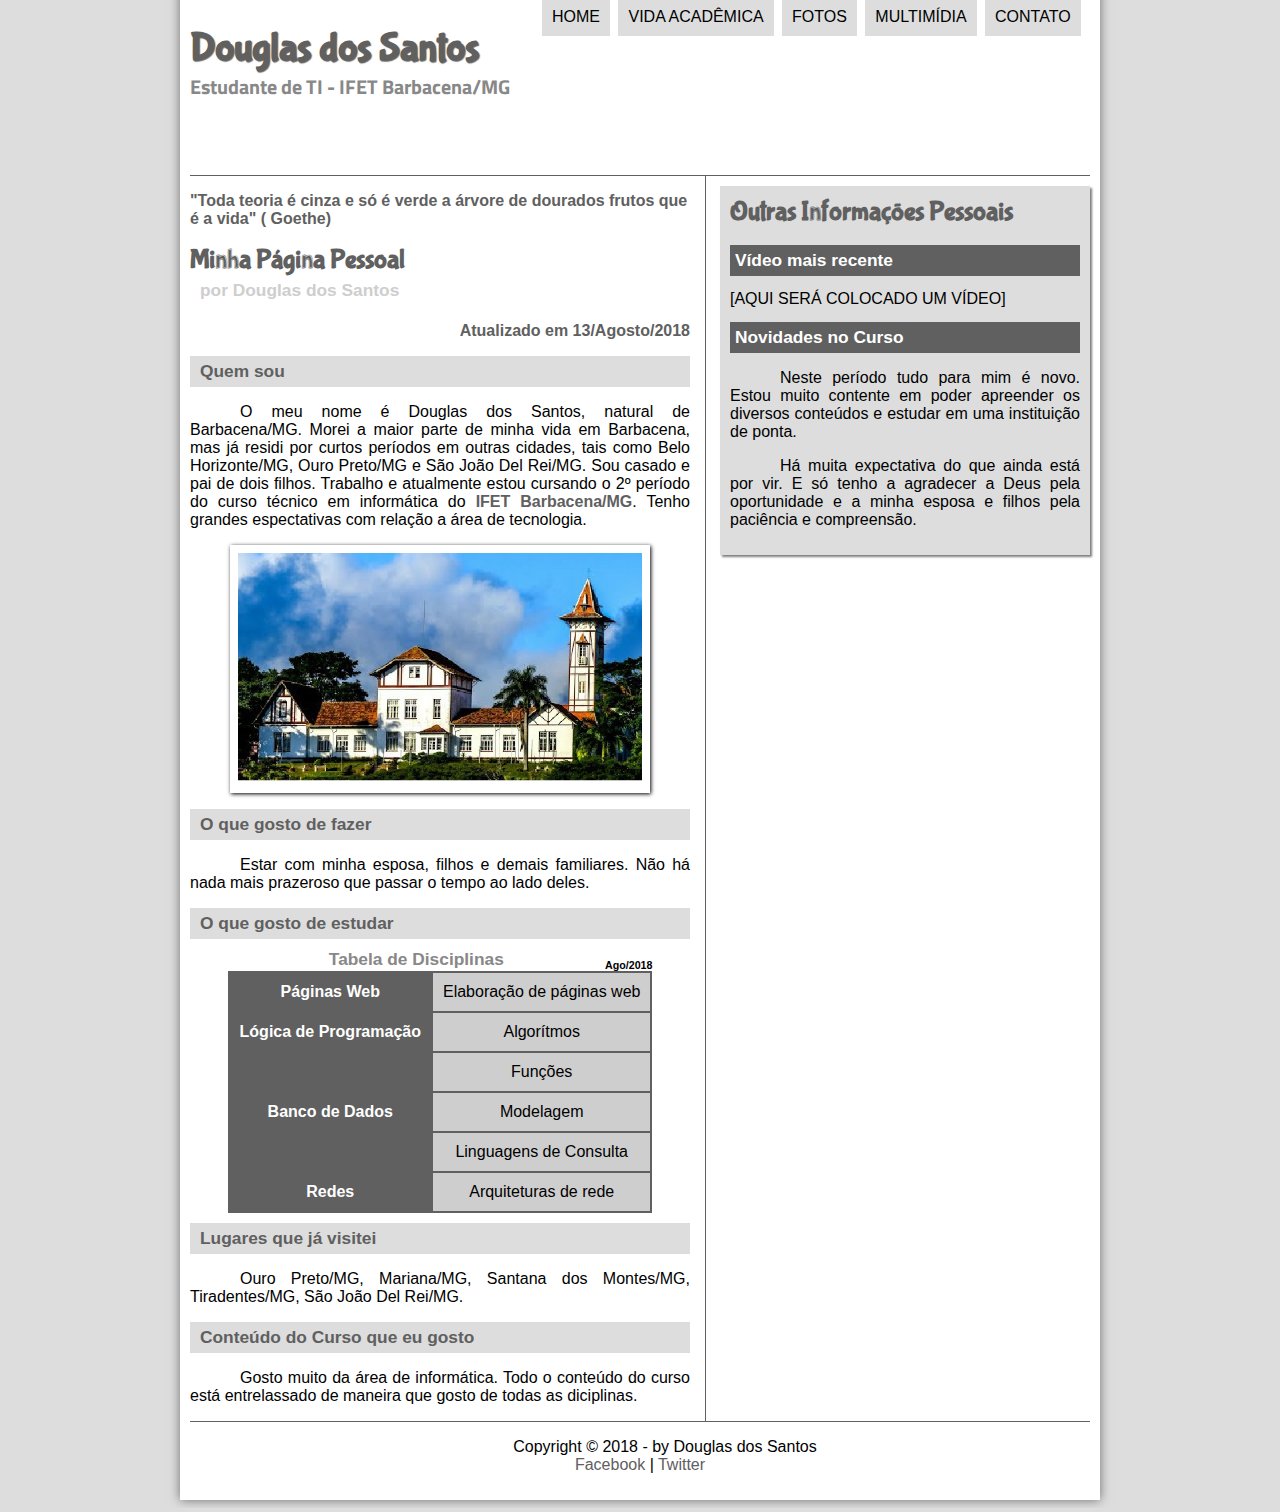
<file: index.html>
<!DOCTYPE html>
<html lang=/"pt-br">

<head>
	<meta charset="UTF-8"/>
	<title>Página Pessoal</title>
	<link rel = "stylesheet" type = "text/css" href = "estilo.css"/>
</head>

<script language="javascript" src="_javascript/funcoes.js"></script>

<body>
<div id="interface">
	<header id="cabecalho">
	<h1>Douglas dos Santos</h1>
	<h2>Estudante de TI - IFET Barbacena/MG</h2>
	
	<!img id="icone" src="aqui vai uma imagem">
	
    <nav id="menu" onmouseout="mudaFoto('_imagens/????')">
	<h1>Menu Principal</h1>
	<ul type="disc">
		<li onmouseover="mudaFoto('_imagens/????')"><a href="index.html" target="blank">Home</a></li>
		<li onmouseover="mudaFoto('_imagens/?????')"><a href="vidaacad.html" target="blank">Vida Acadêmica</a></li>
		<li onmouseover="mudaFoto('_imagens/?????')"><a href="fotos.html" target="blank">Fotos</a></li>
		<li onmouseover="mudaFoto('_imagens/?????')"><a href="multimidia.html" target="blank">Multimídia</a></li>
		<li onmouseover="mudaFoto('_imagens/?????')"><a href="contato.html" target="blank">Contato</a></li>
	</ul>
    </nav>

	</header>

<section id="corpo">
<article id="noticia-principal">
<header id="cabecalho-artigo">
<h3>"Toda teoria é cinza e só é verde a árvore de dourados frutos que é a vida" ( Goethe)</h3>
<h1>Minha Página Pessoal</h1>
<h2>por Douglas dos Santos</h2>
<h3 class="direita">Atualizado em 13/Agosto/2018</h3>
</header>

<h2>Quem sou</h2>
<p>O meu nome é Douglas dos Santos, natural de Barbacena/MG. Morei a maior parte de minha vida em Barbacena, mas já residi por curtos períodos em outras cidades, tais como Belo Horizonte/MG, Ouro Preto/MG e São João Del Rei/MG. Sou casado e pai de dois filhos. Trabalho e atualmente estou cursando o 2º período do curso técnico em informática do <a href="http://www.barbacena.ifsudestemg.edu.br/" span style="font-weight:900;">IFET Barbacena/MG</a>. Tenho grandes espectativas com relação a área de tecnologia.</p>

<figure class = "foto-legenda">
	<img src = "_imagens/ifet2.jpg"/>
	<figcaption>
		<h3>Instituto Federal Sudeste de Minas Gerais</h3>
		<p>Campus Barbacena</p>
	</figcaption>
</figure>

<h2>O que gosto de fazer</h2>

<p>Estar com minha esposa, filhos e demais familiares. Não há nada mais prazeroso que passar o tempo ao lado deles.</p>

<h2>O que gosto de estudar</h2>

<table id="tabelaspec">
	<caption>Tabela de Disciplinas <span>Ago/2018</span></caption>

<tr><td class="ce">Páginas Web</td><td class="cd">Elaboração de páginas web</td></tr>
<tr><td rowspan="2" class="ce">Lógica de Programação</td><td class="cd">Algorítmos</td></tr>
<tr><td class="cd">Funções</td></tr>
<tr><td rowspan="2" class="ce">Banco de Dados</td><td class="cd">Modelagem</tr>
<tr><td class="cd">Linguagens de Consulta</td></tr>
<tr><td class="ce">Redes</td><td class="cd">Arquiteturas de rede</td></tr>
</table>

<h2>Lugares que já visitei</h2>
<p>Ouro Preto/MG, Mariana/MG, Santana dos Montes/MG, Tiradentes/MG, São João Del Rei/MG.</p>

<h2>Conteúdo do Curso que eu gosto</h2>
<p>Gosto muito da área de informática. Todo o conteúdo do curso está entrelassado de maneira que gosto de todas as diciplinas.</p>

</article>
</section>

<aside id="lateral">
<h1>Outras Informações Pessoais</h1>
<h2>Vídeo mais recente</h2>

[AQUI SERÁ COLOCADO UM VÍDEO]

<h2>Novidades no Curso</h2>
<p>Neste período tudo para mim é novo. Estou muito contente em poder apreender os diversos conteúdos e estudar em uma instituição de ponta.</p>

<p>Há muita expectativa do que ainda está por vir. E só tenho a agradecer a Deus pela oportunidade e a minha esposa e filhos pela paciência e compreensão.</p>
</aside>
<footer id="rodape">
<p>Copyright &copy; 2018 - by Douglas dos Santos<br/>
<a href="http://facebook.com/(em construção)" target="blank"> Facebook</a> |
<a href="http://twitter.com/(em construção)" target="blank"> Twitter</a></p>
</footer>
</div>
</body>
</html>
</file>
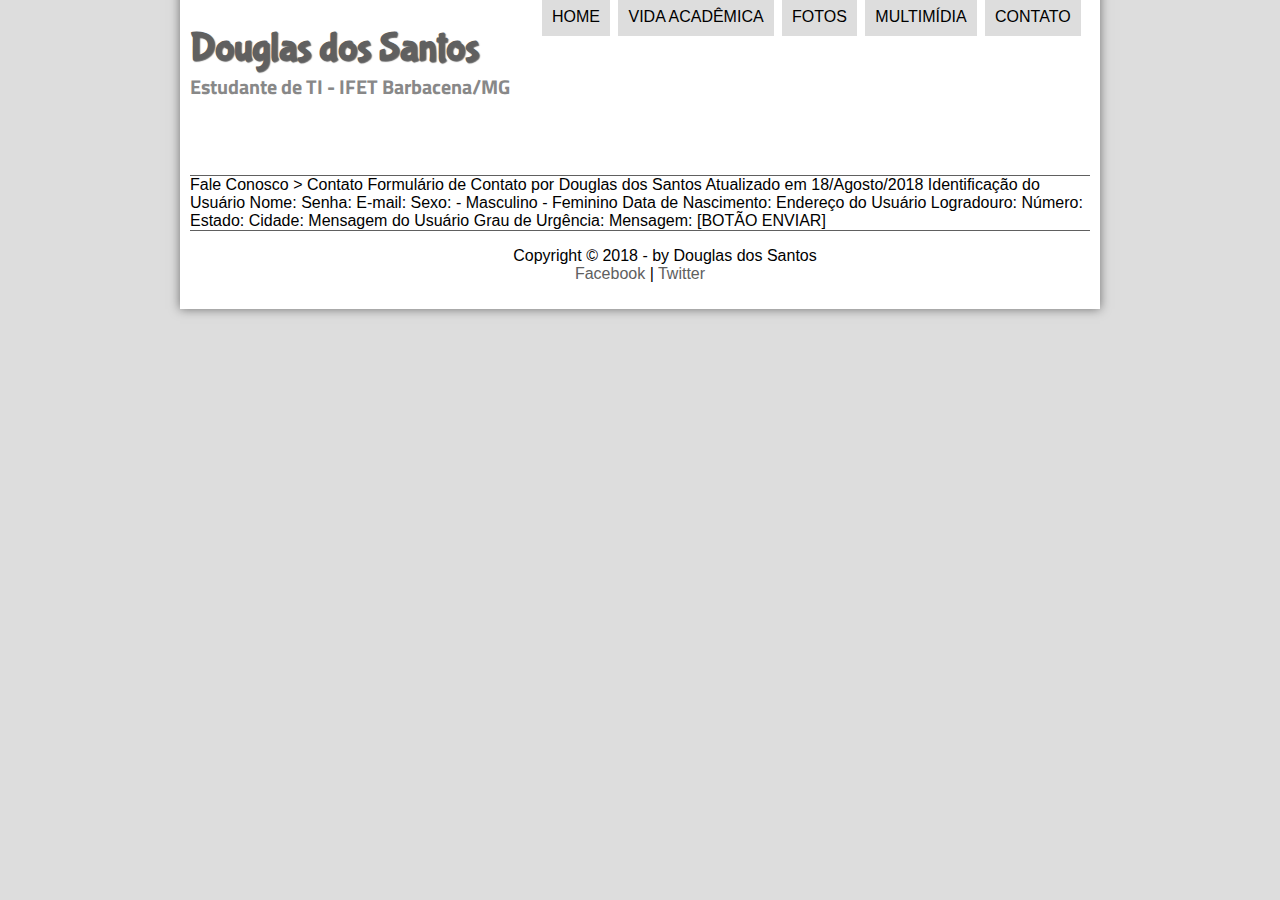
<file: contato.html>
<!DOCTYPE html>
<html lang=/"pt-br">

<head>
    <meta charset="UTF-8"/>
    <title>Contato</title>
    <link rel = "stylesheet" type = "text/css" href = "_css/estilo.css"/>
</head>

<script language="javascript" src="_javascript/funcoes.js"></script>

<body>
<div id="interface">
    <header id="cabecalho">
        <hgroup>
            <h1>Douglas dos Santos</h1>
            <h2>Estudante de TI - IFET Barbacena/MG</h2>
        </hgroup>

        <!img id="icone" src="_imagens/?????.png">

        <nav id="menu" onmouseout="mudaFoto('_imagens/contato.png')">
            <h1>Menu Principal</h1>
            <ul type="disc">
                <li onmouseover="mudaFoto('_imagens/home.png')"><a href="index.html" target="blank">Home</a></li>
                <li onmouseover="mudaFoto('_imagens/especificacoes.png')"><a href="vidaacad.html" target="blank">Vida Acadêmica</a></li>
                <li onmouseover="mudaFoto('_imagens/fotos.png')"><a href="fotos.html" target="blank">Fotos</a></li>
                <li onmouseover="mudaFoto('_imagens/multimidia.png')"><a href="multimidia.html" target="blank">Multimídia</a></li>
                <li onmouseover="mudaFoto('_imagens/contato.png')"><a href="contato.html" target="blank">Contato</a></li>
            </ul>
        </nav>

    </header>

Fale Conosco > Contato
Formulário de Contato
por Douglas dos Santos
Atualizado em 18/Agosto/2018

Identificação do Usuário
    Nome:
    Senha:
    E-mail:
    Sexo:
        - Masculino
        - Feminino
    Data de Nascimento:

Endereço do Usuário
    Logradouro:
    Número:
    Estado:
    Cidade:

Mensagem do Usuário
    Grau de Urgência:
    Mensagem:



[BOTÃO ENVIAR]

<footer id="rodape">
    <p>Copyright &copy; 2018 - by Douglas dos Santos<br/>
        <a href="http://facebook.com/(em construção)" target="blank"> Facebook</a> |
        <a href="http://twitter.com/(em construção)" target="blank"> Twitter</a></p>
</footer>
</div>
</body>
</html>
</file>
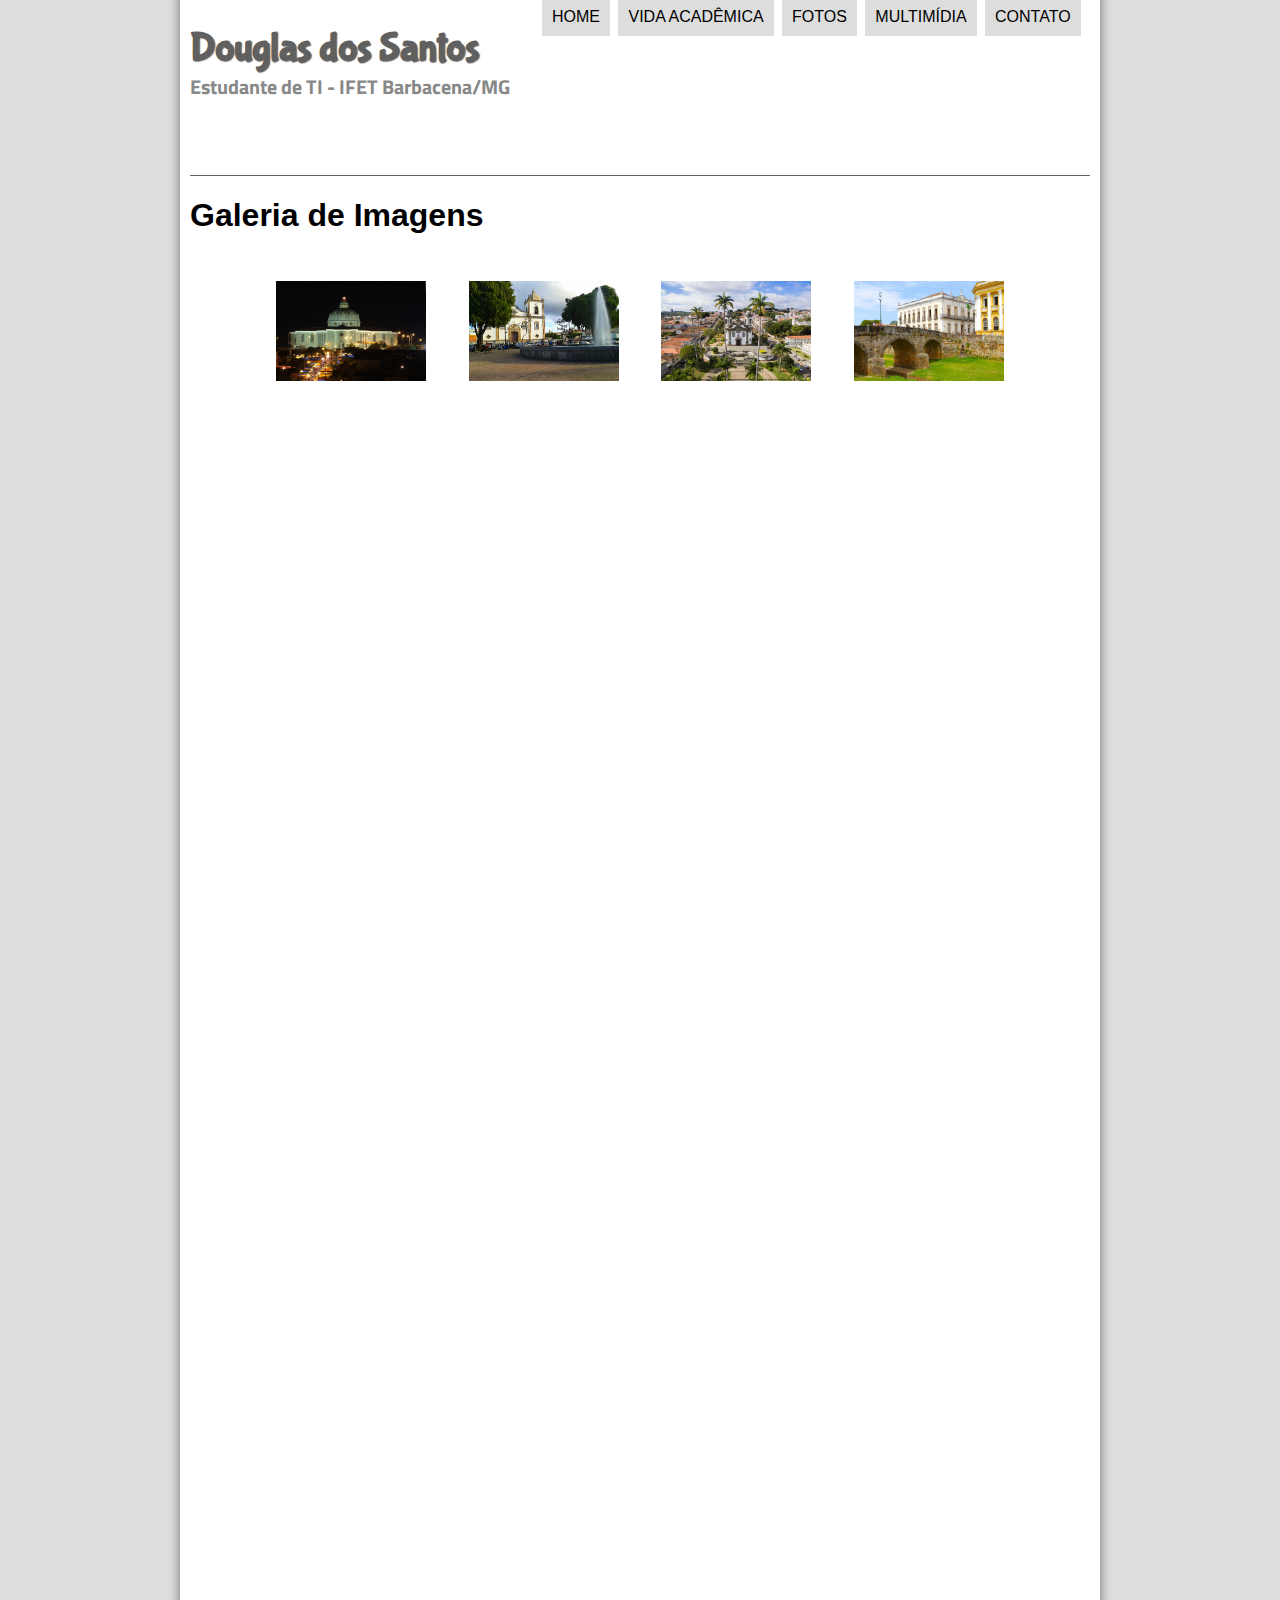
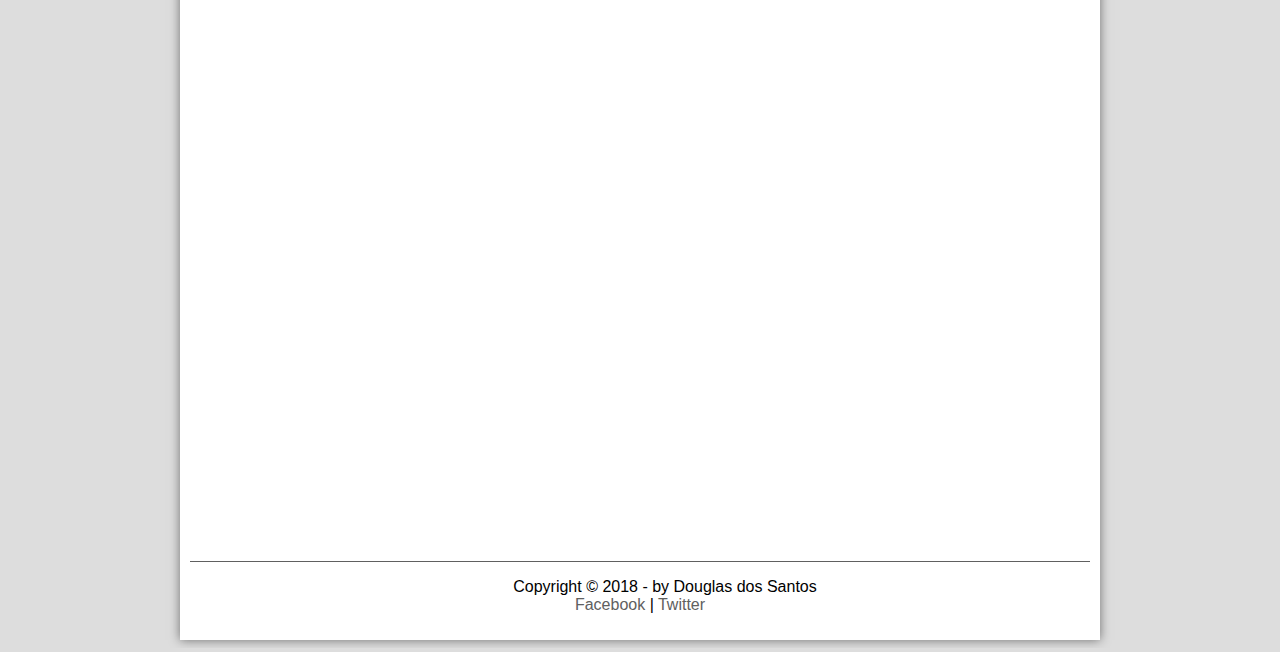
<file: fotos.html>
<!DOCTYPE html>
<html lang=/"pt-br">

<head>
    <meta charset="UTF-8"/>
    <title>Galeria</title>
    <meta name="viewport" content="width=device-width, user-scalable=no, initial-scale=1, maximum-scale=1, minimum-scale=1">
    <link rel = "stylesheet" type = "text/css" href = "_css/estilo.css"/>
    <link rel = "stylesheet" type = "text/css" href = "_css/fotos.css"/>
</head>

<script language="javascript" src="_javascript/funcoes.js"></script>

<body>
<div id="interface">
    <header id="cabecalho">
        <hgroup>
            <h1>Douglas dos Santos</h1>
            <h2>Estudante de TI - IFET Barbacena/MG</h2>
         </hgroup>

        <!img id="icone" src="_imagens/????.png">

        <nav id="menu" onmouseout="mudaFoto('_imagens/fotos.png')">
            <h1>Menu Principal</h1>
            <ul type="disc">
                <li onmouseover="mudaFoto('_imagens/home.png')"><a href="index.html" target="blank">Home</a></li>
                <li onmouseover="mudaFoto('_imagens/especificacoes.png')"><a href="vidaacad.html" target="blank">Vida Acadêmica</a></li>
                <li onmouseover="mudaFoto('_imagens/fotos.png')"><a href="fotos.html" target="blank">Fotos</a></li>
                <li onmouseover="mudaFoto('_imagens/multimidia.png')"><a href="multimidia.html" target="blank">Multimídia</a></li>
                <li onmouseover="mudaFoto('_imagens/contato.png')"><a href="contato.html" target="blank">Contato</a></li>
            </ul>
        </nav>

    </header>

    <h1>Galeria de Imagens</h1>
    <ul class ="galeria">
        <li><a href="#img1"><img src="_imagens/imagem1.jpg"></a></li>
        <li><a href="#img2"><img src="_imagens/imagem2.jpg"></a></li>
        <li><a href="#img3"><img src="_imagens/imagem3.jpg"></a></li>
        <li><a href="#img4"><img src="_imagens/imagem4.jpg"></a></li>
    </ul>

    <div class="modal" id="img1">
        <h3>Barbacena 1</h3>
        <div class="imagem">
            <a href="#img4">&#60;</a>
            <a href="#img2"><img src="_imagens/imagem1.jpg"></a>
            <a href="#img2">></a>
        </div>
        <a class="fechar" href="">X</a>
     </div>

         <div class="modal" id="img2">
        <h3>Barbacena 2</h3>
        <div class="imagem">
            <a href="#img1">&#60;</a>
            <a href="#img3"><img src="_imagens/imagem2.jpg"></a>
            <a href="#img3">></a>
        </div>
        <a class="fechar" href="">X</a>
    
    </div>
        <div class="modal" id="img3">
        <h3>São João Del Rei 1</h3>
        <div class="imagem">
            <a href="#img2">&#60;</a>
            <a href="#img4"><img src="_imagens/imagem3.jpg"></a>
            <a href="#img4">></a>
        </div>
        <a class="fechar" href="">X</a>
    
    </div>
        <div class="modal" id="img4">
        <h3>São João Del Rei 2</h3>
        <div class="imagem">
            <a href="#img3">&#60;</a>
            <a href="#img1"><img src="_imagens/imagem4.jpg"></a>
            <a href="#img1">></a>
        </div>
        <a class="fechar" href="">X</a>
    
    </div>



<footer id="rodape">
    <p>Copyright &copy; 2018 - by Douglas dos Santos<br/>
        <a href="http://facebook.com/(em construção)" target="blank"> Facebook</a> |
        <a href="http://twitter.com/(em construção)" target="blank"> Twitter</a></p>
</footer>
</div>
</body>
</html>
</file>
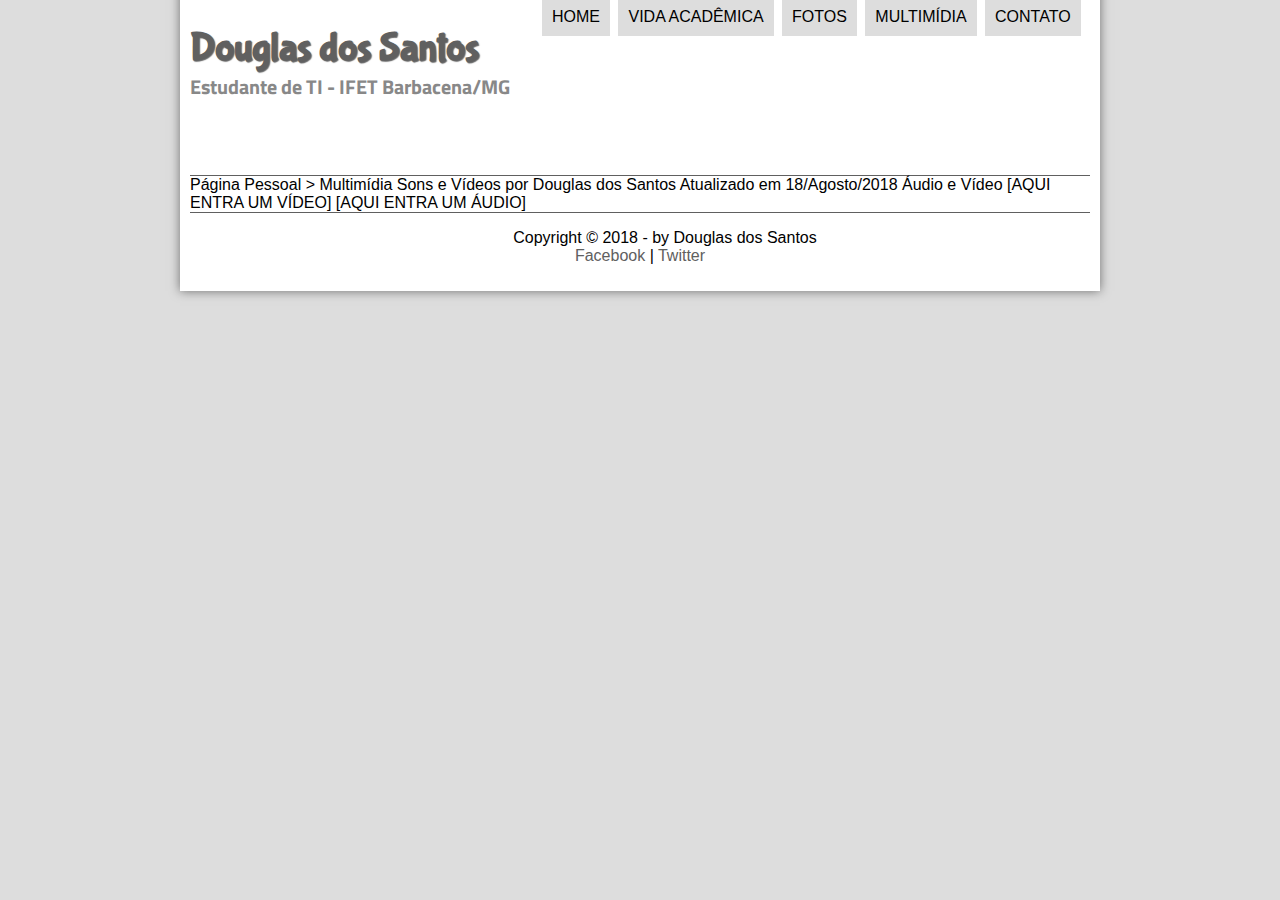
<file: multimidia.html>
<!DOCTYPE html>
<html lang=/"pt-br">

<head>
    <meta charset="UTF-8"/>
    <title>Multimidia</title>
    <link rel = "stylesheet" type = "text/css" href = "_css/estilo.css"/>
</head>

<script language="javascript" src="_javascript/funcoes.js"></script>

<body>
<div id="interface">
    <header id="cabecalho">
        <hgroup>
            <h1>Douglas dos Santos</h1>
            <h2>Estudante de TI - IFET Barbacena/MG</h2>
        </hgroup>

        <!img id="icone" src="_imagens/????.png">

        <nav id="menu" onmouseout="mudaFoto('_imagens/multimidia.png'')">
            <h1>Menu Principal</h1>
            <ul type="disc">
                <li onmouseover="mudaFoto('_imagens/home.png')"><a href="index.html" target="blank">Home</a></li>
                <li onmouseover="mudaFoto('_imagens/especificacoes.png')"><a href="vidaacad.html" target="blank">Vida Acadêmica</a></li>
                <li onmouseover="mudaFoto('_imagens/fotos.png')"><a href="fotos.html" target="blank">Fotos</a></li>
                <li onmouseover="mudaFoto('_imagens/multimidia.png')"><a href="multimidia.html" target="blank">Multimídia</a></li>
                <li onmouseover="mudaFoto('_imagens/contato.png')"><a href="contato.html" target="blank">Contato</a></li>
            </ul>
        </nav>

    </header>

Página Pessoal > Multimídia
Sons e Vídeos
por Douglas dos Santos
Atualizado em 18/Agosto/2018


Áudio e Vídeo

[AQUI ENTRA UM VÍDEO]
[AQUI ENTRA UM ÁUDIO]

    <footer id="rodape">
        <p>Copyright &copy; 2018 - by Douglas dos Santos<br/>
            <a href="http://facebook.com/(em construção)" target="blank"> Facebook</a> |
            <a href="http://twitter.com/(em construção)" target="blank"> Twitter</a></p>
    </footer>
</div>
</body>
</html>
</file>
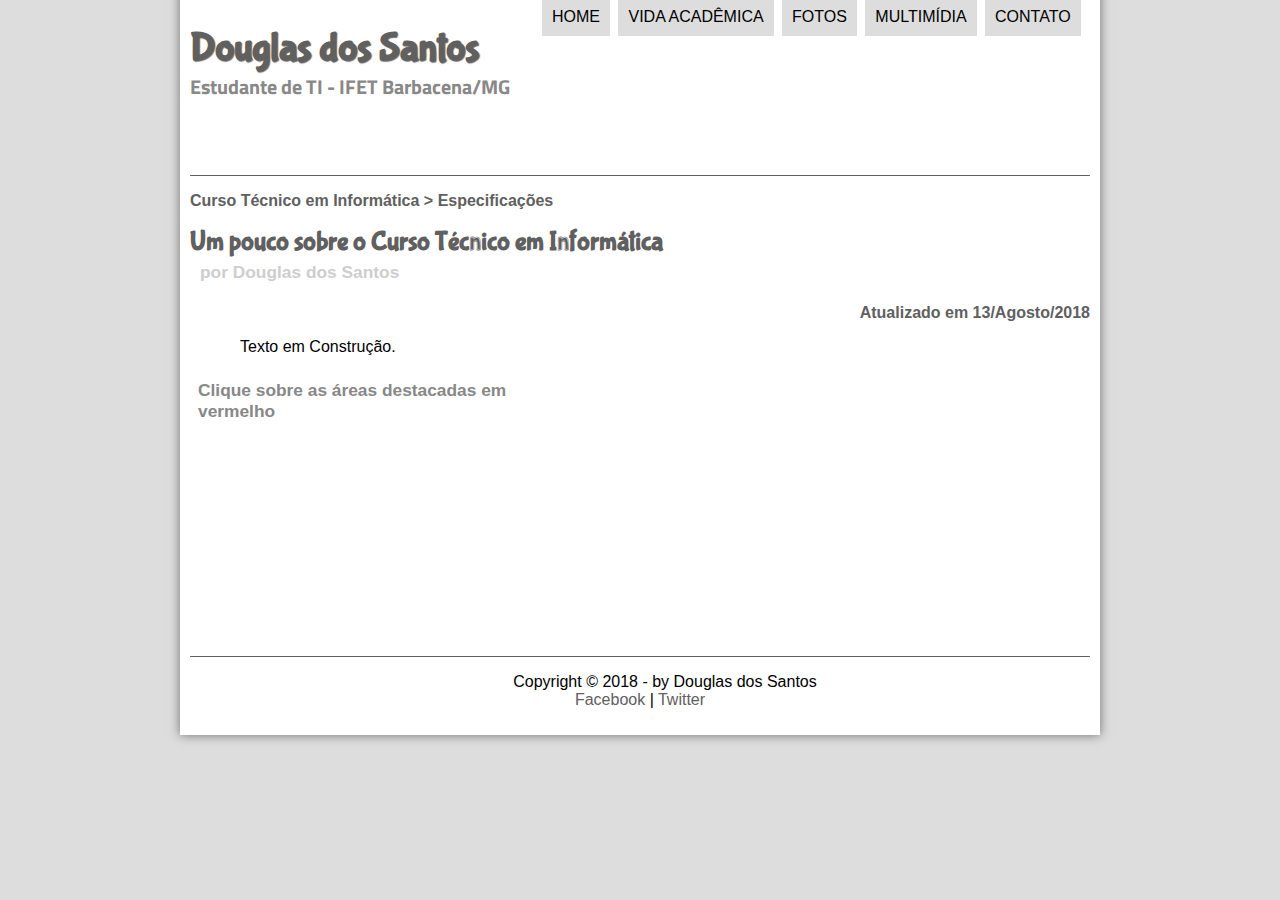
<file: vidaacad.html>
<!DOCTYPE html>
<html lang=/"pt-br">

<head>
    <meta charset="UTF-8"/>
    <title>Página Pessoal</title>
    <link rel = "stylesheet" type = "text/css" href = "_css/estilo.css"/>
    <link rel="stylesheet" href="_css/vidaacad.css"/>
</head>

<script language="javascript" src="_javascript/funcoes.js"></script>

<body>
<div id="interface">
    <header id="cabecalho">
             <h1>Douglas dos Santos</h1>
            <h2>Estudante de TI - IFET Barbacena/MG</h2>
    </header>
 
        <!img id="icone" src="_imagens/?????">

        <nav id="menu" onmouseout="mudaFoto('_imagens/especificacoes.png')">
            <h1>Menu Principal</h1>
            <ul type="disc">
                <li onmouseover="mudaFoto('_imagens/home.png')"><a href="index.html" target="blank">Home</a></li>
                <li onmouseover="mudaFoto('_imagens/especificacoes.png')"><a href="vidaacad.html" target="blank">Vida Acadêmica</a></li>
                <li onmouseover="mudaFoto('_imagens/fotos.png')"><a href="fotos.html" target="blank">Fotos</a></li>
                <li onmouseover="mudaFoto('_imagens/multimidia.png')"><a href="multimidia.html" target="blank">Multimídia</a></li>
                <li onmouseover="mudaFoto('_imagens/contato.png')"><a href="contato.html" target="blank">Contato</a></li>
            </ul>
        </nav>

    </header>

<section id="corpo-full">
      <article id="noticia-principal">
            <header id="cabecalho-artigo">
                <hgroup>
                    <h3>Curso Técnico em Informática > Especificações</h3>
                    <h1>Um pouco sobre o Curso Técnico em Informática</h1>
                    <h2>por Douglas dos Santos</h2>
                    <h3 class="direita">Atualizado em 13/Agosto/2018</h3>
                </hgroup>
            </header>

            <p>Texto em Construção.</p>

            <section id="conteudo">
                <!img src="_imagens/????.jpg">
                <iframe src="vidaacademica.html" name="janela" id="frame-spec"></iframe>
            </section>
        </article>
</section>

    <footer id="rodape">
        <p>Copyright &copy; 2018 - by Douglas dos Santos<br/>
            <a href="http://facebook.com/(em construção)" target="blank"> Facebook</a> |
            <a href="http://twitter.com/(em construção)" target="blank"> Twitter</a></p>
    </footer>
</div>
</body>
</html>
</file>
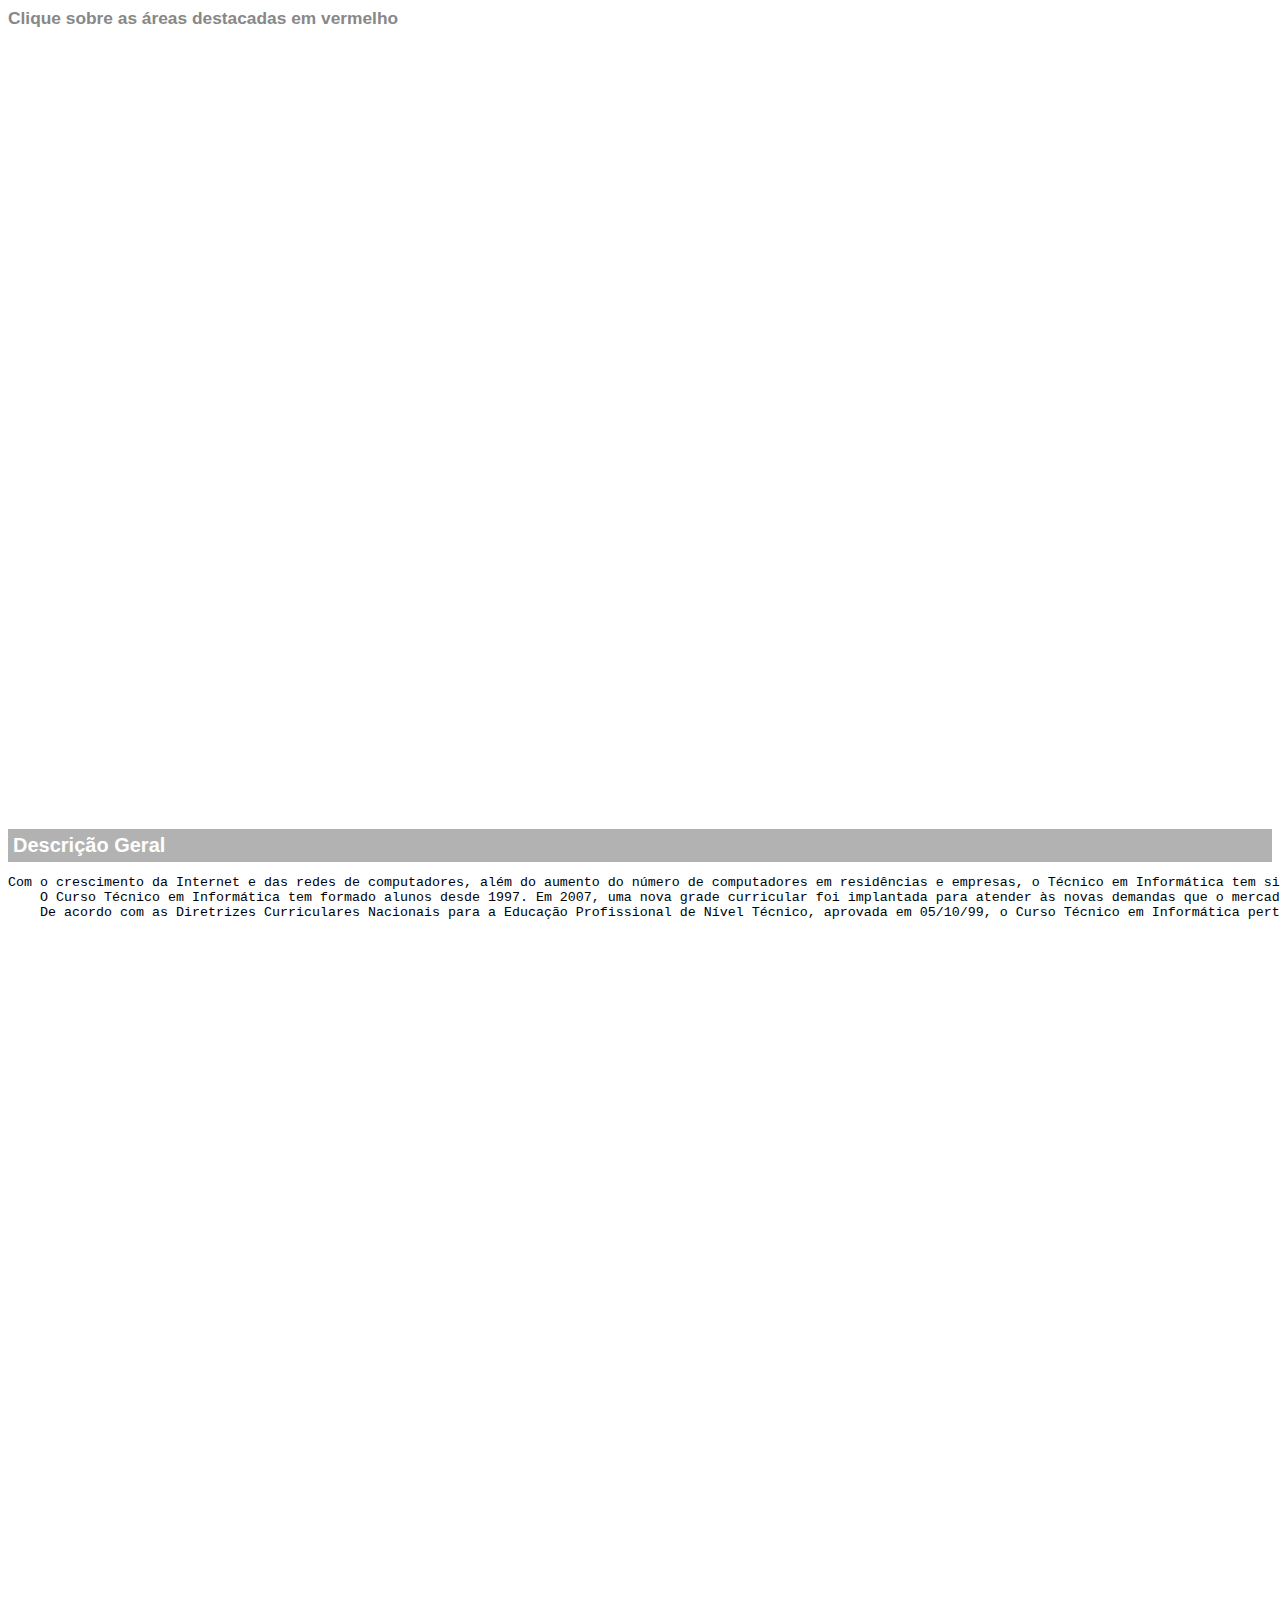
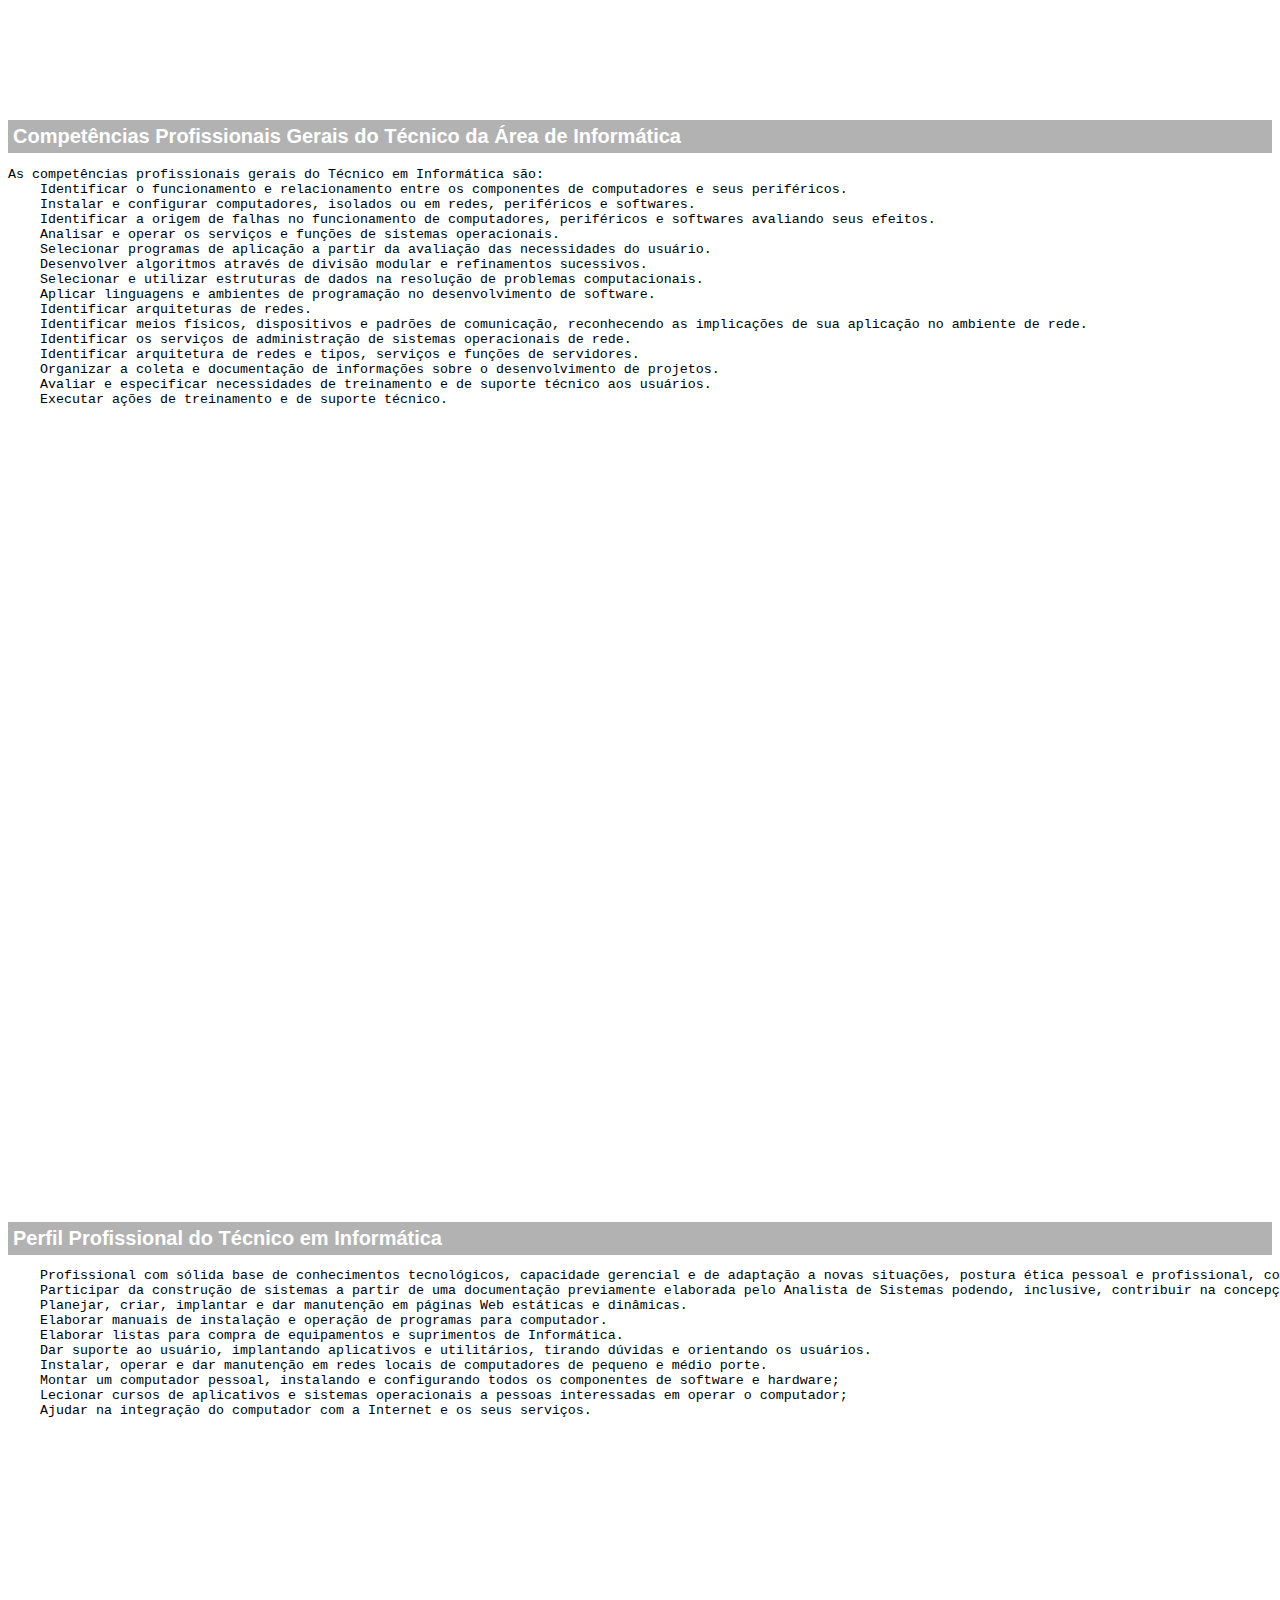
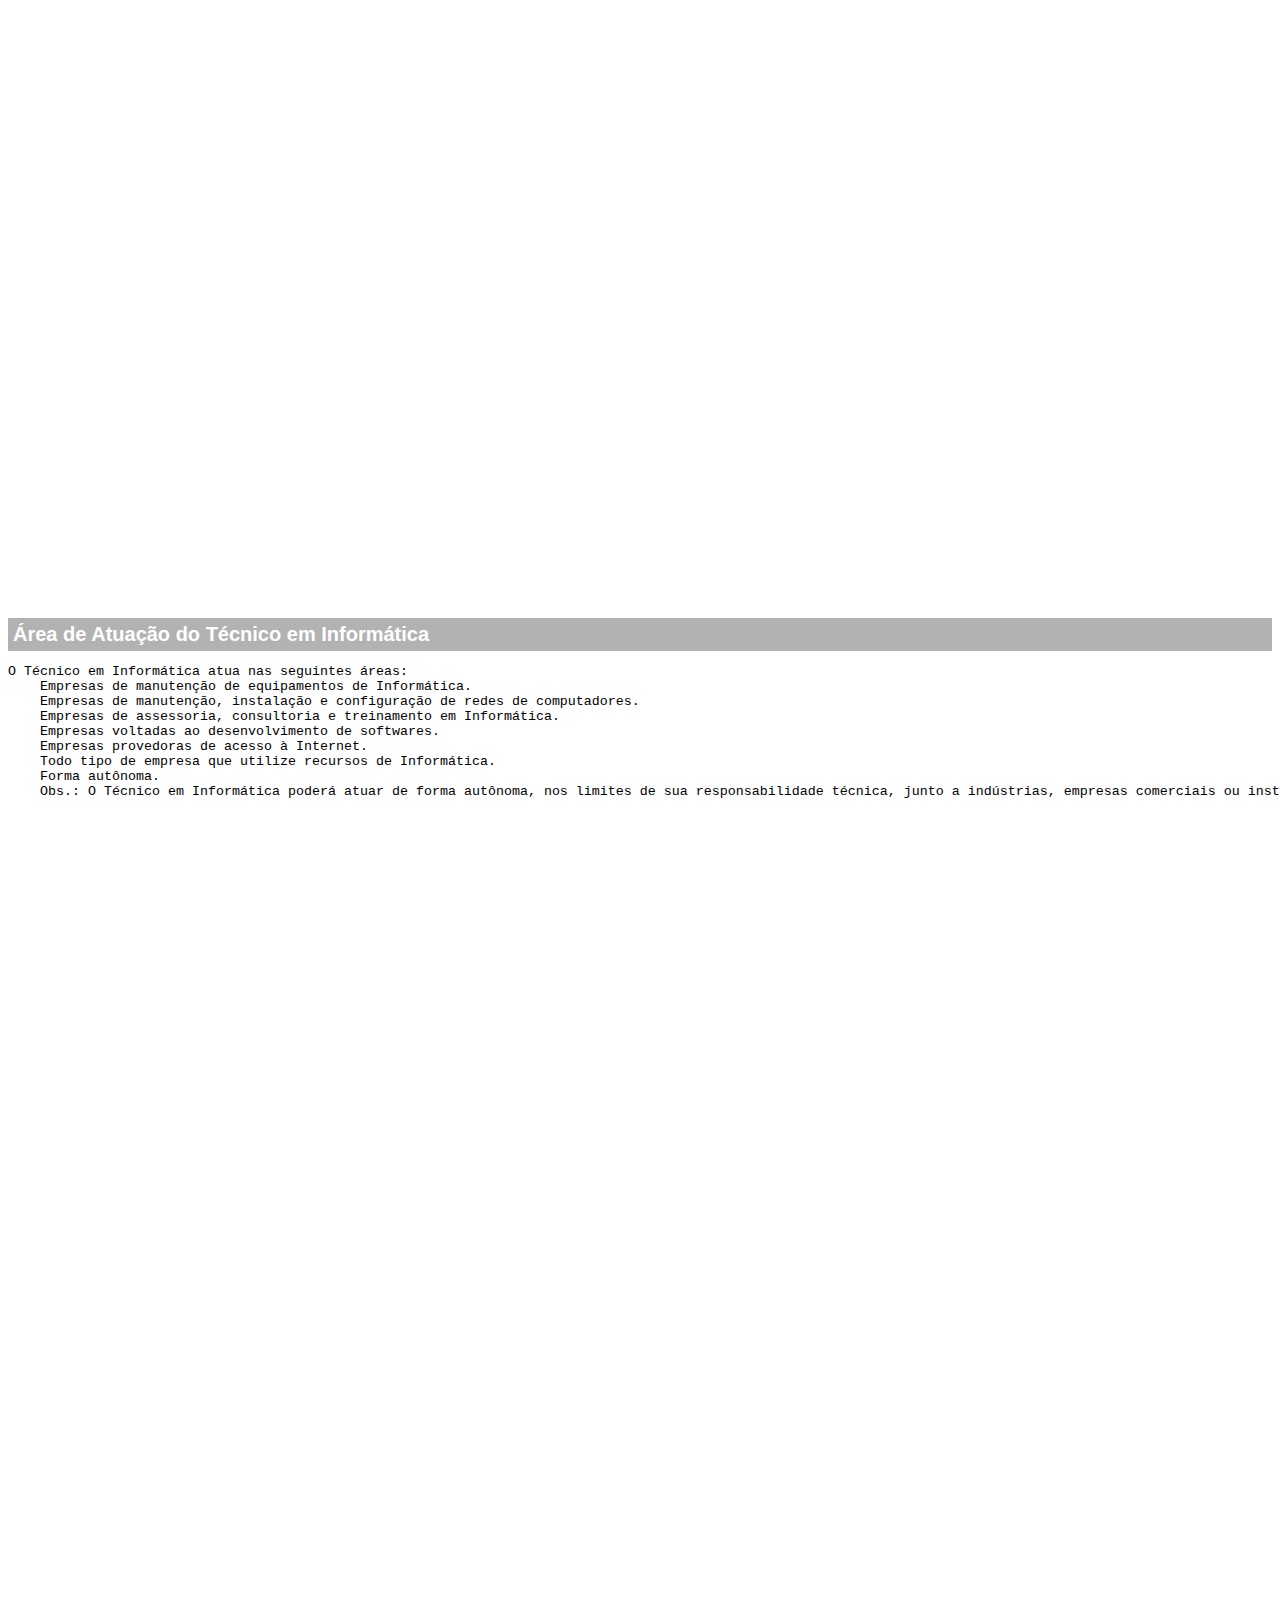
<file: vidaacademica.html>
<!DOCTYPE html>

<html>
<head>
    <meta charset="UTF-8"/>
    <title>Informações sobre o Curso Técnico em Informática</title>
    <style>
        body{
            font-family: Arial;
            font-size: 10pt;
        }
        p {
            text-align: justify;
            text-indent: 20px;
        }
        article h1{
            font-size: 15pt;
            color: #ffffff;
            background-color: rgba(0,0,0,.3);
            padding: 5px;
            margin: 0px;
        }

        article h2{
            font-size: 13pt;
            color: #888888;
            margin: 0px;
        }

        article {
            margin-bottom: 800px;
        }

        img.img-dir{
            display: block;
            float: right;
            margin-left: 5px;
        }
    </style>

</head>

<body>
<article id="topo">
    <header>
        <h2>Clique sobre as áreas destacadas em vermelho</h2>
    </header>
    <!img src="_imagens/???.png" alt="?????">

</article>

<article id="Descricao">
    <header>
        <h1>Descrição Geral</h1>
     </header>
    <pre>Com o crescimento da Internet e das redes de computadores, além do aumento do número de computadores em residências e empresas, o Técnico em Informática tem sido um profissional bastante requisitado.Ele pode atuar com vínculo empregatício ou de forma autônoma, nos limites de sua responsabilidade técnica, junto a residências, indústrias, empresas comerciais ou instituições governamentais que utilizem tecnologias de informação. Pode trabalhar com atividades de manutenção de equipamentos de Informática; manutenção, instalação e configuração de redes de computadores; assessoria, consultoria e treinamento em Informática; desenvolvimento de softwares; e provedores de acesso à Internet.
    O Curso Técnico em Informática tem formado alunos desde 1997. Em 2007, uma nova grade curricular foi implantada para atender às novas demandas que o mercado de trabalho exige. A infra-estrutura do curso conta com seis laboratórios de Informática, com computadores modernos e suficientes para proporcionar um aluno por máquina, além de acesso gratuito à Internet. Durante o curso, os alunos são conscientizados a não utilizarem softwares "piratas" e são apresentadas a eles alternativas de baixo custo e altamente eficazes em software livre, como por exemplo o Linux, OpenOffice.org, Firefox, dentre outras.
    De acordo com as Diretrizes Curriculares Nacionais para a Educação Profissional de Nível Técnico, aprovada em 05/10/99, o Curso Técnico em Informática pertence à área profissional de Informática e tem determinada sua carga horária mínima em 1.000 horas, acrescidas do estágio supervisionado, quando for o caso. A Resolução CNE/CEB nº 4 de 08/dez/99 define as competências profissionais gerais do técnico por área profissional.</pre>
  
</article>

<article id="competencias">
    <header>
        <h1>Competências Profissionais Gerais do Técnico da Área de Informática</h1>
     </header>
 
    <pre>As competências profissionais gerais do Técnico em Informática são:
    Identificar o funcionamento e relacionamento entre os componentes de computadores e seus periféricos.
    Instalar e configurar computadores, isolados ou em redes, periféricos e softwares.
    Identificar a origem de falhas no funcionamento de computadores, periféricos e softwares avaliando seus efeitos.
    Analisar e operar os serviços e funções de sistemas operacionais.
    Selecionar programas de aplicação a partir da avaliação das necessidades do usuário.
    Desenvolver algoritmos através de divisão modular e refinamentos sucessivos.
    Selecionar e utilizar estruturas de dados na resolução de problemas computacionais.
    Aplicar linguagens e ambientes de programação no desenvolvimento de software.
    Identificar arquiteturas de redes.
    Identificar meios físicos, dispositivos e padrões de comunicação, reconhecendo as implicações de sua aplicação no ambiente de rede.
    Identificar os serviços de administração de sistemas operacionais de rede.
    Identificar arquitetura de redes e tipos, serviços e funções de servidores.
    Organizar a coleta e documentação de informações sobre o desenvolvimento de projetos.
    Avaliar e especificar necessidades de treinamento e de suporte técnico aos usuários.
    Executar ações de treinamento e de suporte técnico.
    </pre>
</article>

<article id="perfil">
    <header>
        <h1>Perfil Profissional do Técnico em Informática</h1>
     </header>
    <pre>
    Profissional com sólida base de conhecimentos tecnológicos, capacidade gerencial e de adaptação a novas situações, postura ética pessoal e profissional, com as seguintes Competências Profissionais Básicas:
    Participar da construção de sistemas a partir de uma documentação previamente elaborada pelo Analista de Sistemas podendo, inclusive, contribuir na concepção e no desenho do mesmo.
    Planejar, criar, implantar e dar manutenção em páginas Web estáticas e dinâmicas.
    Elaborar manuais de instalação e operação de programas para computador.
    Elaborar listas para compra de equipamentos e suprimentos de Informática.
    Dar suporte ao usuário, implantando aplicativos e utilitários, tirando dúvidas e orientando os usuários.
    Instalar, operar e dar manutenção em redes locais de computadores de pequeno e médio porte.
    Montar um computador pessoal, instalando e configurando todos os componentes de software e hardware;
    Lecionar cursos de aplicativos e sistemas operacionais a pessoas interessadas em operar o computador;
    Ajudar na integração do computador com a Internet e os seus serviços.</pre>
</article>

<article id="area atuacao">
    <header>
        <h1>Área de Atuação do Técnico em Informática</h1>
    </header>
    <pre>O Técnico em Informática atua nas seguintes áreas:
    Empresas de manutenção de equipamentos de Informática.
    Empresas de manutenção, instalação e configuração de redes de computadores.
    Empresas de assessoria, consultoria e treinamento em Informática.
    Empresas voltadas ao desenvolvimento de softwares.
    Empresas provedoras de acesso à Internet.
    Todo tipo de empresa que utilize recursos de Informática.
    Forma autônoma.
    Obs.: O Técnico em Informática poderá atuar de forma autônoma, nos limites de sua responsabilidade técnica, junto a indústrias, empresas comerciais ou instituições governamentais que utilizem tecnologias de informação, podendo atuar em diversas atividades ligadas a planejamento, projetos, comercialização, implantação, operação e manutenção de sistemas de Informática.</pre>
</article>
</body>
</html>
</file>
<file: estilo.css>
@charset "UTF-8";
@import url('https://fonts.googleapis.com/css?family=Titillium+Web');
@font-face {
    font-family: 'FonteLogo';
    src: url("../_fonts/bubblegum-sans-regular.otf");
}
body{
	font-family: Arial, sans-serif;
    background-color: #dddddd;
	color: rgba(0,0,0,1);
}

div#interface{
    width: 900px;
    background-color: #ffffff;
    margin: -20px auto 0px auto;
    box-shadow: 0px 0px 10px rgba(0, 0, 0,.5);
    padding: 10px;
  }

p {
	text-align:justify;
	text-indent: 50px;
}

a{
    color: #606060;
    text-decoration: none;
}

a:hover{
    text-decoration: underline;
}

header#cabecalho img#icone {
    position: absolute;
    left: 960px;
    top: 70px;
}

header#cabecalho{
    border-bottom: 1px #606060 solid;
    height: 150px;
    background: url("../_imagens/????.jpg") no-repeat 0px 80px;
}

header#cabecalho h1{
    font-family: 'FonteLogo', sans-serif;
    font-size: 30pt;
    color: #606060;
    text-shadow: 1px 1px 1px rgba(0,0,0,.6);
    padding: 0px;
    margin-bottom: 0px;
}

header#cabecalho h2{
    font-family: 'Titillium Web', sans-serif;
    color: #888888;
    font-size: 15pt;
    padding: 0px;
    margin-top: 0px;
}
/*Formatação de imagens com legendas*/

figure.foto-legenda {
	position: relative;
	border: 8px solid white;
	box-shadow: 1px 1px 4px black;
}

figure.foto-legenda img{
	width: 100%;
	height: 100%;
}

figure.foto-legenda figcaption{
	opacity: 0;
	position: absolute;
	top: 0px;
	background-color: rgba(0,0,0,.4);
	color: white;
	width: 100%;
	height: 100%;
	padding: 10px;
	box-sizing: border-box;
	transition: opacity 1s;
}

figure.foto-legenda:hover figcaption{
	opacity: 1;
}

/* Formatação do Menu */

nav#menu {
    display: block;
}

nav#menu ul {
    list-style: none;
    text-transform: uppercase;
    position: absolute;
    top: -20px;
    left: 500px;
}

nav#menu li {
    display: inline-block;
    background-color: #dddddd;
    padding: 10px;
    margin: 2px;
    -webkit-transition: background-color 1s;
    -o-transition: background-color 1s;
    transition: background-color 1s;
}

nav#menu li:hover {
    background-color: #606060;
}

nav#menu h1 {
    display: none;
}

nav#menu a{
    color: #000000;
    text-decoration: none;
}

nav#menu a:hover {
    color: #ffffff;
    text-decoration: underline;
}

section#corpo{
    display: block;
    width: 500px;
    float: left;
    border-right: 1px solid #606060;
    padding-right: 15px;
}

article#noticia-principal h2{
    font-size: 13pt;
    color: #606060;
    background-color: #dddddd;
    padding: 5px 0px 5px 10px;
    margin: 10px 0px 10px 0px;
}

header#cabecalho-artigo h1{
    font-family: 'FonteLogo', sans-serif;
    font-size: 20pt;
    color: #606060;
    margin-bottom: 0px;
    margin-top: 0px;
}

.direita{
    text-align: right;
}

header#cabecalho-artigo h2{
    font-size: 13pt;
    color: #cecece;
    background-color: #ffffff;
    margin: 0px;
}

header#cabecalho-artigo h3{
    font-size: 12pt;
    color: #606060;
}

table#tabelaspec{
    border: 1px solid #606060;
    border-spacing: 0px;
    margin-left: auto;
    margin-right: auto;
}

table#tabelaspec td{
    border: 1px solid #606060;
    padding: 10px;
    text-align: center;
    vertical-align: middle;
}

table#tabelaspec td.ce {
    color: #ffffff;
    background-color: #606060;
    vertical-align: top;
    font-weight: bold;
}

table#tabelaspec td.cd {
    background-color: #cecece;
}

table#tabelaspec caption{
    color: #888888;
    font-size: 13pt;
    font-weight: bolder;
}

table#tabelaspec caption span{
    display: block;
    float: right;
    color: #000000;
    font-size: 8pt;
    margin-top: 10px;
}

aside#lateral{
    display: block;
    width: 350px;
    float: right;
    background-color: #dddddd;
    padding: 10px;
    margin-top: 10px;
    box-shadow: 2px 2px 2px rgba(0,0,0,.5);
}

aside#lateral h1{
    font-family: 'FonteLogo', sans-serif;
    font-size: 20pt;
    color: #606060;
    margin-top: 0px;
}

aside#lateral h2{
    background-color: #606060;
    font-size: 13pt;
    color: #ffffff;
    padding: 5px;
}

footer#rodape{
    clear: both;
    border-top: 1px solid #606060;
}

footer#rodape p {
    text-align: center;
}
</file>
<file: _css/estilo.css>
@charset "UTF-8";
@import url('https://fonts.googleapis.com/css?family=Titillium+Web');
@font-face {
    font-family: 'FonteLogo';
    src: url("../_fonts/bubblegum-sans-regular.otf");
}
body{
	font-family: Arial, sans-serif;
    background-color: #dddddd;
	color: rgba(0,0,0,1);
}

div#interface{
    width: 900px;
    background-color: #ffffff;
    margin: -20px auto 0px auto;
    box-shadow: 0px 0px 10px rgba(0, 0, 0,.5);
    padding: 10px;
  }

p {
	text-align:justify;
	text-indent: 50px;
}

a{
    color: #606060;
    text-decoration: none;
}

a:hover{
    text-decoration: underline;
}

header#cabecalho img#icone {
    position: absolute;
    left: 960px;
    top: 70px;
}

header#cabecalho{
    border-bottom: 1px #606060 solid;
    height: 150px;
    background: url("../_imagens/????.jpg") no-repeat 0px 80px;
}

header#cabecalho h1{
    font-family: 'FonteLogo', sans-serif;
    font-size: 30pt;
    color: #606060;
    text-shadow: 1px 1px 1px rgba(0,0,0,.6);
    padding: 0px;
    margin-bottom: 0px;
}

header#cabecalho h2{
    font-family: 'Titillium Web', sans-serif;
    color: #888888;
    font-size: 15pt;
    padding: 0px;
    margin-top: 0px;
}
/*Formatação de imagens com legendas*/

figure.foto-legenda {
	position: relative;
	border: 8px solid white;
	box-shadow: 1px 1px 4px black;
}

figure.foto-legenda img{
	width: 100%;
	height: 100%;
}

figure.foto-legenda figcaption{
	opacity: 0;
	position: absolute;
	top: 0px;
	background-color: rgba(0,0,0,.4);
	color: white;
	width: 100%;
	height: 100%;
	padding: 10px;
	box-sizing: border-box;
	transition: opacity 1s;
}

figure.foto-legenda:hover figcaption{
	opacity: 1;
}

/* Formatação do Menu */

nav#menu {
    display: block;
}

nav#menu ul {
    list-style: none;
    text-transform: uppercase;
    position: absolute;
    top: -20px;
    left: 500px;
}

nav#menu li {
    display: inline-block;
    background-color: #dddddd;
    padding: 10px;
    margin: 2px;
    -webkit-transition: background-color 1s;
    -o-transition: background-color 1s;
    transition: background-color 1s;
}

nav#menu li:hover {
    background-color: #606060;
}

nav#menu h1 {
    display: none;
}

nav#menu a{
    color: #000000;
    text-decoration: none;
}

nav#menu a:hover {
    color: #ffffff;
    text-decoration: underline;
}

section#corpo{
    display: block;
    width: 500px;
    float: left;
    border-right: 1px solid #606060;
    padding-right: 15px;
}

article#noticia-principal h2{
    font-size: 13pt;
    color: #606060;
    background-color: #dddddd;
    padding: 5px 0px 5px 10px;
    margin: 10px 0px 10px 0px;
}

header#cabecalho-artigo h1{
    font-family: 'FonteLogo', sans-serif;
    font-size: 20pt;
    color: #606060;
    margin-bottom: 0px;
    margin-top: 0px;
}

.direita{
    text-align: right;
}

header#cabecalho-artigo h2{
    font-size: 13pt;
    color: #cecece;
    background-color: #ffffff;
    margin: 0px;
}

header#cabecalho-artigo h3{
    font-size: 12pt;
    color: #606060;
}

table#tabelaspec{
    border: 1px solid #606060;
    border-spacing: 0px;
    margin-left: auto;
    margin-right: auto;
}

table#tabelaspec td{
    border: 1px solid #606060;
    padding: 10px;
    text-align: center;
    vertical-align: middle;
}

table#tabelaspec td.ce {
    color: #ffffff;
    background-color: #606060;
    vertical-align: top;
    font-weight: bold;
}

table#tabelaspec td.cd {
    background-color: #cecece;
}

table#tabelaspec caption{
    color: #888888;
    font-size: 13pt;
    font-weight: bolder;
}

table#tabelaspec caption span{
    display: block;
    float: right;
    color: #000000;
    font-size: 8pt;
    margin-top: 10px;
}

aside#lateral{
    display: block;
    width: 350px;
    float: right;
    background-color: #dddddd;
    padding: 10px;
    margin-top: 10px;
    box-shadow: 2px 2px 2px rgba(0,0,0,.5);
}

aside#lateral h1{
    font-family: 'FonteLogo', sans-serif;
    font-size: 20pt;
    color: #606060;
    margin-top: 0px;
}

aside#lateral h2{
    background-color: #606060;
    font-size: 13pt;
    color: #ffffff;
    padding: 5px;
}

footer#rodape{
    clear: both;
    border-top: 1px solid #606060;
}

footer#rodape p {
    text-align: center;
}
</file>
<file: _css/fotos.css>
/*Estilos da Galeria*/
.galeria{
	width: 90%;
	margin: auto;
	list-style: none;
	padding: 20px;
	box-sizing: border-box;
	display: flex;
	flex-wrap: wrap;
	justify-content: space-around;
}

.galeria li{
	margin: 5px;
}
.galeria img{
	width: 150px;
	height: 100px;
}

/*Estilos do modal*/

.modal{
	visibility: hidden;
	opacity: 0;

}

.modal:target{
	visibility: visible;
	opacity: 1;
	transition: all 0.5s;
	position: fixed;
	background: rgba(0,0,0,0.8);
	top: 0;
	left: 0;
	width: 100%;
	height: 100%;
}
.modal h3{
	color:#fff;
	font-size: 30px;
	text-align: center;
	margin: 15px 0;
}

.imagem{
	width: 100%;
	height: 50%;
	display: flex;
	justify-content: center;
	align-items: center;
}

.imagem a{
	color: #fff;
	font-size: 40px;
	text-decoration: none;
	margin: 0 10px;
}
.imagem a:nth-child(2){
	margin: 0;
	height: 100%;
	flex-shrink: 2;
}

.imagem img{
	width: 500px;
	height: 100%;
	max-width: 100%;
	border: 7px solid #fff;
	box-sizing: border-box;
}

.fechar{
	display: block;
	background: #fff;
	width: 25px;
	height: 25px;
	margin: 15px auto;
	text-align: center;
	text-decoration: none;
	font-size: 25px;
	color: #000;
	padding: 5px;
	border-radius: 50%;
	line-height: 25px;
}
</file>
<file: _css/vidaacad.css>
@charset "UTF-8";

section#conteudo{
    width: 1000px;
    margin: auto;
}

iframe#frame-spec{
    width: 400px;
    height: 280px;
    border: none;
    overflow: hidden;
}

iframe#frame-spec::-webkit-scrollbar {
    display: none;
}
</file>
